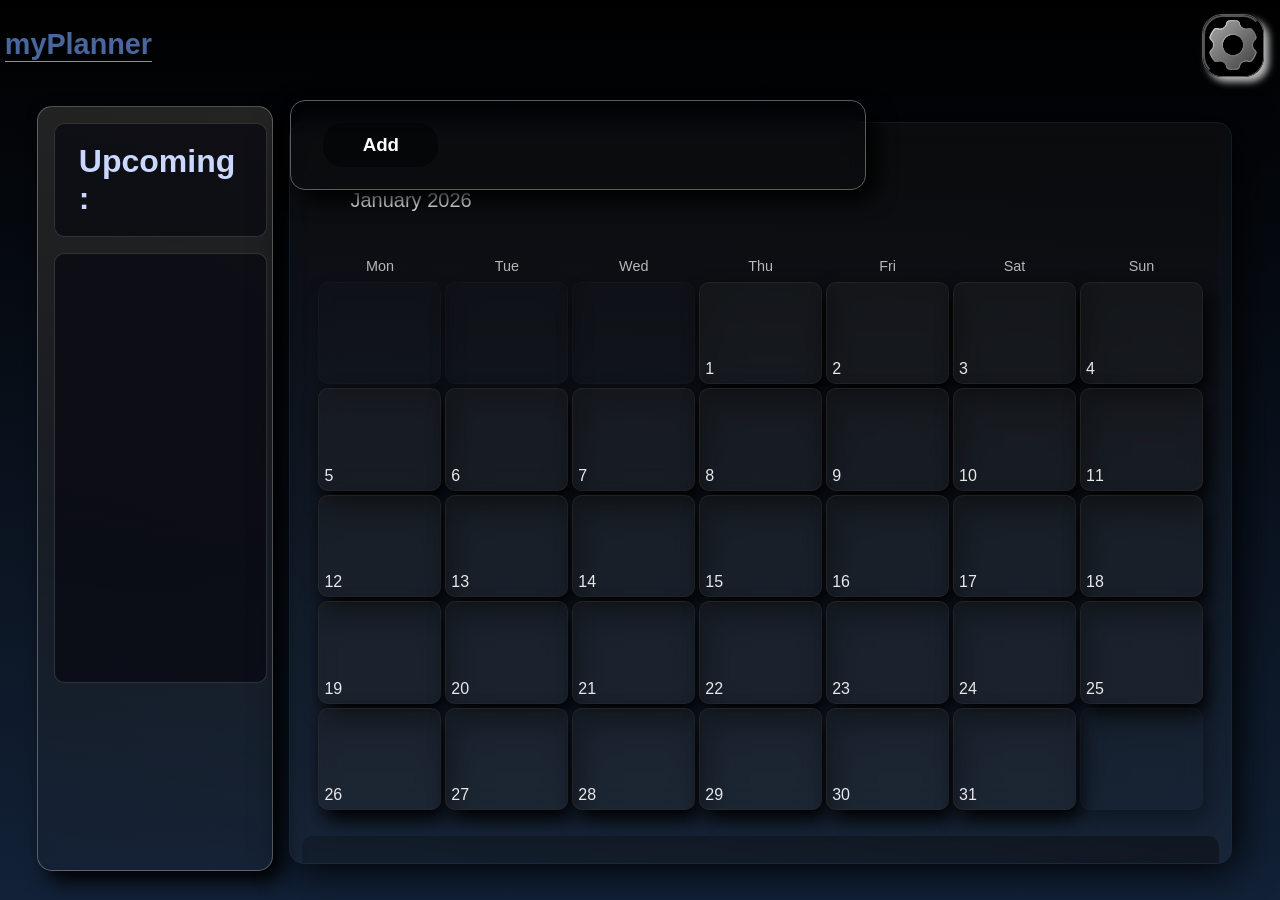
<file: index.html>
<!DOCTYPE html>
<html lang="nl">
<head>
  <meta charset="UTF-8">
  <meta name="viewport" content="width=device-width, initial-scale=1.0">
  <link rel="stylesheet" href="links/styles.css">
  <script defer src="links/Task.js"></script>
  <title>Planner app</title>
</head>
<body>

<section class="homePage" style="flex-direction: column;">

<header>
  <div id="logo"><h2>myPlanner</h2></div>
  <div class="settings">
    <button id="setIcon"></button>
  </div>
</header>

<main class="content">

  <aside id="taskScroll">
    <header><h2>Upcoming :</h2></header>
    <main>
      <div id="upComing"></div>
    </main>
  </aside>

  <div id="calanderBox">
    <header>
      <div class="additional">
        <div id="addTask"><h3>Add</h3></div>

        <div id="Taskscreen" style="display:none;">
          <main>
            <form id="taskForm">
              <div>
                <label>Taaknaam</label>
                <input id="taskName" required>
              </div>

              <div>
                <label>Datum</label>
                <input type="date" id="taskDate">
              </div>

              <div>
                <label>Taaknotities</label>
                <textarea id="taskNotes"></textarea>
              </div>

              <div>
                <label>Tijd</label>
                <input type="time" id="taskTime">
              </div>

              <div>
                <label>Prioriteit</label>
                <select id="taskPriority">
                  <option value="low">Low</option>
                  <option value="medium">Medium</option>
                  <option value="high">High</option>
                </select>
              </div>

              <div>
                <button type="button" id="closeTaskWindow">Back</button>
                <button type="submit">Save</button>
              </div>
            </form>
          </main>
        </div>

      </div>
    </header>

    <div id="calendar"></div>
  </div>

</main>


<aside id="settingsTab" style="display:none;">
  <header id="tabHeader">
    <button id="setBack">Back</button>
    <h1>Settings</h1>
  </header>

  <main>
    <div>
      <label for="themeSelect">Theme:</label>
      <select id="themeSelect">
        <option value="light">Light</option>
        <option value="dark">Dark</option>
      </select>
    </div>

    <div>
      <label for="defaultPriority">Default task priority:</label>
      <select id="defaultPriority">
        <option value="low">Low</option>
        <option value="medium">Medium</option>
        <option value="high">High</option>
      </select>
    </div>

    <div>
      <label for="weekStart">Week starts on:</label>
      <select id="weekStart">
        <option value="monday">Monday</option>
        <option value="sunday">Sunday</option>
      </select>
    </div>
  </main>
</aside>


</section>

</body>
</html>
</file>
<file: links/styles.css>
/* RESET */
* {
  margin: 0;
  padding: 0;
  box-sizing: border-box;
  

}

body {
  font-family: 'Segoe UI', Tahoma, Geneva, Verdana, sans-serif;
  background: linear-gradient(black, #122137);
 
}

/* Light theme override */
[data-theme="light"] {
  background: linear-gradient(black, #e5e6e8);
}


:root {
  --primairy: rgb(2, 2, 31);
  --accent: rgb(58, 59, 124);
  --third: #8178fc;
  --highlight: #97deff;
  --BG: rgba(63, 73, 68, 0.757);
}

/* PAGE */
.homePage {
  height: 100vh;
  margin: 0 1rem;
  /* border: 1px solid white; */
  display: flex;
  align-items: flex-end;

}

#settingsTab{
    z-index: 3;
    position: fixed;
    margin: .5rem;
    height: 80vh;
    width: 400px;
    right: 1px;
    /* display: none; */
    border: 2px solid rgba(77, 77, 77, 0.4);
    color: #ffffff;
    backdrop-filter: blur(12px);

    #tabHeader{
      display: flex;
      justify-content: space-around;
      align-items: center;
      gap: 2rem;
      height: 15%;
      width: 100%;
      /* border: 1px solid #122137; */
    }
    main{
      width: 100%;
      height: 50%;
      /* border: 1px solid #122137; */

      div{
        border: 1px solid white;
        margin: 1rem;
        padding: 3rem;
        display: flex;
        justify-content: space-between;
        align-items: center;

        button{
          padding: 1em;
        }

      
    }

}
}

/* HEADER */
.homePage header {
  display: flex;
  height: 10%;
  width: 100%;
  justify-content: space-between;
  align-items: center;
  /* border: 1px solid white; */
}

#logo {
  display: flex;
  justify-content: center;
  align-items: center;

  font-size: 1.2rem;
  height: 80%;
  width: 10%;
  /* border: 1px solid white; */
  color: #49669d;

  h2{
    border-bottom: 1px solid rgba(255, 255, 255, 0.57);
  }

}



.settings {
  height: 70%;
  width:5%;
  
  border-radius: 20px;

  border: 1px solid rgb(92, 92, 92);
  display: flex;
  align-items: center;
  justify-content: center;
  background: linear-gradient(10deg, #45454510,#45454510, rgba(44, 44, 44, 0.812));
  box-shadow: 5px 5px 7px rgba(255, 255, 255, 0.717);

    background-image: url(/img/images.jpg);
    background-size: contain;
    background-repeat: no-repeat;
    background-position: center;





  #setIcon{
  border-radius: 20px;
  background-color: #00000000;
    height: 100%;
    width: 100%;
    cursor: pointer;

    
  }



}

/* CONTENT */
.homePage .content {
  display: flex;
  margin: 1rem;
  width: 97%;
  height: 85vh;

}

#taskScroll {
  width: 25%;
  height: 100%;
  background: linear-gradient(10deg, #45454510, rgba(44, 44, 44, 0.812));
  border: 1px solid rgba(255, 255, 255, 0.287);
  box-shadow: 10px 10px 20px;
  border-radius: 15px;
}

#taskScroll header {
  display: flex;
  justify-content: start;
  padding: 10%;
  align-items: center;
  margin: 1rem;
  height: 15%;
  width: 91%;
  border-radius: 10px;
  border: 1px solid rgba(98, 98, 98, 0.427);
  background-color: rgba(7, 7, 16, 0.669);


  h2{
    font-size: 2rem;
    color: rgb(202, 215, 255);
  }

}

#taskScroll main {
  margin: 1rem;
  height: 75%;
  width: 91%;
  display: flex;
  flex-direction: column;
  align-items: center;
}

#upComing {
  height: 75%;
  width: 100%;
  border-radius: 10px;
  border: 1px solid rgba(98, 98, 98, 0.427);
  background-color: rgba(7, 7, 16, 0.669);
  overflow-y: auto;
}
#upComing div[data-id] {
  background-color: #2c2c2c;
  border-radius: 10px;
  padding: 0.8rem 1rem;
  color: #a8a8a8;
  display: flex;
  flex-direction: column;
  gap: 0.3rem;
  transition: transform 0.2s, box-shadow 0.2s;
  position: relative;
}

/* hover effect for task cards */
#upComing div[data-id]:hover {
  transform: translateY(-2px) scale(1);
  box-shadow: 0px 18px 40px rgba(0,0,0,0.55), 0 6px 10px rgb(53, 64, 134);
  background-color: rgba(169,172,251,0.03);
}

/* Task name (bold) */
#upComing div[data-id] strong {
  font-size: 1.05rem;
  color: #ffffff;
}

/* Task notes */
#upComing div[data-id] p {
  font-size: 0.9rem;
  color: #717171;
  margin: 0;
}

/* Priority label (second p) */
#upComing div[data-id] p:last-of-type {
  font-size: 0.8rem;
  color: #aaaaaa;
  font-weight: 500;
  display: flex;
  justify-content: flex-end;
}
#upComing Button { 
  /* background-color: black; */
  width: 40%;
  align-self: flex-end;
}

#test{
  border: 1px solid white;
  border-radius: 10px;
  width: 100%;
  height: 20%;
}

/* CALENDAR BOX */
#calanderBox {
  margin: 1rem;
  border-radius: 15px;
  border: 1px solid rgba(28, 53, 75, 0.514);
  height: 97%;
  width: 100%;
  overflow: hidden;
  box-shadow: 5px 5px 40px rgb(0, 0, 0);

  
  
}

/* CALENDAR HEADER */
#calanderBox header {
  
  position: absolute;
  z-index: 2;
  width: 45%;
  top: 100px;
  height: 10%;
  display: flex;
  justify-content: space-between;
  align-items: center;
  justify-self: flex-end;
  backdrop-filter: blur(10px);
  border:1px solid rgb(92, 92, 92);
  border-radius: 15px;
  box-shadow: 10px 10px 20px rgb(0, 0, 0);

}

.monthYear {
  width: 50%;
  height: 50%;
  display: flex;
  
}

.month-title-header {
  width: 70%;
  height: 100%;
  
}

#year {
  width: 30%;
  height: 100%;
  
  
}

.additional {
  width: 20%;
  height: 50%;
  margin: 2rem;
  display: flex;
  justify-content: space-evenly;

  #addTask{
    display: flex;
    justify-content: center;
    align-items: center;
  height: 100%;
  width: 100%;

  background-color: #0000006e;
  border-radius: 20px;
  color: white;
  


  }

  #Taskscreen{
    display: none;
    overflow: scroll;
    border: 1px solid rgba(255, 255, 255, 0.384);
    position: absolute;
    top: 10%;
    left: 25%;
    width: 70%;
    height: 700%;

    border-radius: 20px;
    box-shadow: 10px 20px 40px rgb(15, 15, 15);
    background: linear-gradient(10deg ,rgba(0, 0, 0, 0.851),rgba(0, 0, 0, 0.719),rgb(33, 33, 33));

    main{

      margin: 2rem;
      height: 90%;
    }

  }

  }
    #Taskscreen.open{
    display: block;
  }
  #editTask{
  height: 100%;
  width: 30%;
  border: 1px solid white;
  }

#taskForm {
  display: flex;
  flex-direction: column;

  padding: 1rem;
  gap: 1rem;

  div {
    padding: 1rem;
    display: flex;
    justify-content: space-between;
    align-items: center;
    margin: 1rem;

    background: rgba(255, 255, 255, 0.05);
    backdrop-filter: blur(4px);
    border-radius: 10px;

    color: white;
    transition: 0.25s ease;

    &:hover {
      border-color: white;
      background: rgba(255, 255, 255, 0.1);
      transform: translateY(-2px);
    }

    input,
    textarea {
      padding: 0.6rem 0.8rem;
      border-radius: 8px;
      border: none;
      outline: none;
      width: 60%;
      background: rgba(255, 255, 255, 0.058);
      color: white;
      font-size: 1rem;

      &::placeholder {
        color: rgba(255, 255, 255, 0.6);
      }

      &:focus {
        background: rgba(255, 255, 255, 0.25);
      }
    }
  }

  button {
    padding: 0.7rem 1rem;
    border-radius: 10px;
    border: none;
    background: #415a88;
    color: white;
    font-size: 1rem;
    cursor: pointer;
    transition: 0.25s ease;

    &:hover {
      background: #001743;
      transform: translateY(-2px);
    }
  }
}



/* THE REAL CALENDAR */
#calendar {
  display: flex;
  flex-direction: column;
  gap: 10px;
  height: 1000px;
  overflow-y: scroll;
  padding: 20px;
  width: 100%;
  max-width: 100%;
  overflow-x: hidden;
  background-color: #76767610;


}

/* MONTH GRID */
.month {
  display: grid;
  z-index: 1;
  grid-template-columns: repeat(7, minmax(0, 1fr));
  gap: 4px;
  width: 100%;
  padding: 1rem;
  border-radius: 10px;
  background:linear-gradient(10deg,rgba(0, 0, 0, 0),rgba(0, 0, 0, 0),rgba(10, 10, 10, 0.476)) ;
}

/* MONTH TITLE */
.month-title {
  grid-column: span 7;
  padding: 6px 0;
  font-size: 1.4rem;
  color: white;
  width: 300px;
  margin: 2rem;
  /* border: 1px solid white; */

}

/* DAG CELL */
.day {
  width: 100%;
  aspect-ratio: 1.3 / 1; 
  border: 1px solid #2e2a2a9e;
  z-index: -1;

  font-size: 1rem;
  color: white;

  display: flex;
  justify-content: flex-end;
  align-items: flex-start;
  padding: 5px;

  backdrop-filter: blur(10px);
  background-color: rgba(46, 46, 46, 0.261);
  border-radius: 10px;
  box-shadow: 5px 10px 20px black;
  overflow: hidden;
}
.day-label {
  text-align: center;
  color: white;
  font-size: 0.9rem;
  padding: 4px 0;
  opacity: 0.7;
}
.today {
  border: 2px solid #97deff;
  box-shadow: 0 0 10px #97deff;
}

.day-number {
  font-size: 1rem;
  opacity: 0.9;
}

.task {
  display: flex;
  gap: 4px;
  margin-top: 3px;
  padding: 2px 4px;
  border-radius: 4px;
  background: rgba(255,255,255,0.08);
  backdrop-filter: blur(4px);
  font-size: 0.7rem;
}

.task-label {
  opacity: 0.7;
}

.task-blur-overlay {
  position: absolute;
  bottom: 0;
  left: 0;
  right: 0;
  height: 15px;
  filter: blur(3px);
  background: rgba(0, 0, 0, 0.969);
  border-bottom-left-radius: 10px;
  border-bottom-right-radius: 10px;
}

.day {
  position: relative;
  display: flex;
  flex-direction: column;
  align-items: flex-start;
}


/* ============================= */
/*        RESPONSIVE RULES       */
/* ============================= */

/* LAPTOP (≤ 1440px) */
@media (max-width: 1440px) {
  #calendar {
    padding: 12px;
  }

  .month {
    gap: 4px;
  }

  .day {
    font-size: 0.95rem;
    aspect-ratio: 1.2 / 1;
  }

  .month-title {
    font-size: 1.25rem;
  }
}

/* TABLET (768–1023px) */
@media (max-width: 1024px) {

  .homePage header{
    width: 95%;
  }
  .content{
    
    display: flex;
    flex-direction: column;
      #taskScroll{
        
    width: 100%;
    height: 40vh;
    display: flex;
    justify-content: start;
    align-items: flex-end;
    flex-direction: row;
   
  }
  #Taskscreen{
  width: 100%;
  top: 130%;
  left: -1%;
}
  #taskScroll header{

    display: none;
  }
  #taskScroll main{

    position: relative;
    bottom: 010px;
    left: -20px;
    top: 90px;
    width: 56%;
    height: 130%;
    padding: 2rem;

  }


  #calanderBox {
    width: 100%;
  }

  #taskScroll {
    width: 100%;
    height: 35vh;
  }

  #upComing {
    max-height: 100%;
  }

  .month {
    gap: 3px;
  }

  .day {
    font-size: 0.9rem;
    aspect-ratio: 1 / 1;
  }

  .month-title {
    font-size: 1.15rem;
  }
}

}
/* PHONE (≤ 767px) */
@media (max-width: 768px) {
  .homePage header{
    width: 90%;
  }
  .content{
    #Taskscreen{
  width: 100%;
  top: 130%;
  left: -1%;
}
  }
  #calendar {
    gap: 6px;
    padding: 6px;
  }

  #taskScroll {
    
    height: 30vh;
  } 


  .month {
    gap: 2px;
    grid-template-columns: repeat(7, 1fr);
  }

  .day {
    font-size: 0.75rem;
    aspect-ratio: 0.9 / 1;
    padding: 3px;
  }

  .task {
    font-size: 0.6rem;
  }

  .month-title {
    font-size: 1rem;
  }
}

/* SMALL PHONES (≤ 360px) */
@media (max-width: 360px) {
  #calendar {
    gap: 4px;
    padding: 4px;
  }

  .month {
    gap: 2px;
  }

  .day {
    font-size: 0.6rem;
    aspect-ratio: 0.8 / 1;
  }

  .task {
    display: none;
  }

  .month-title {
    font-size: 0.85rem;
  }
}
</file>
